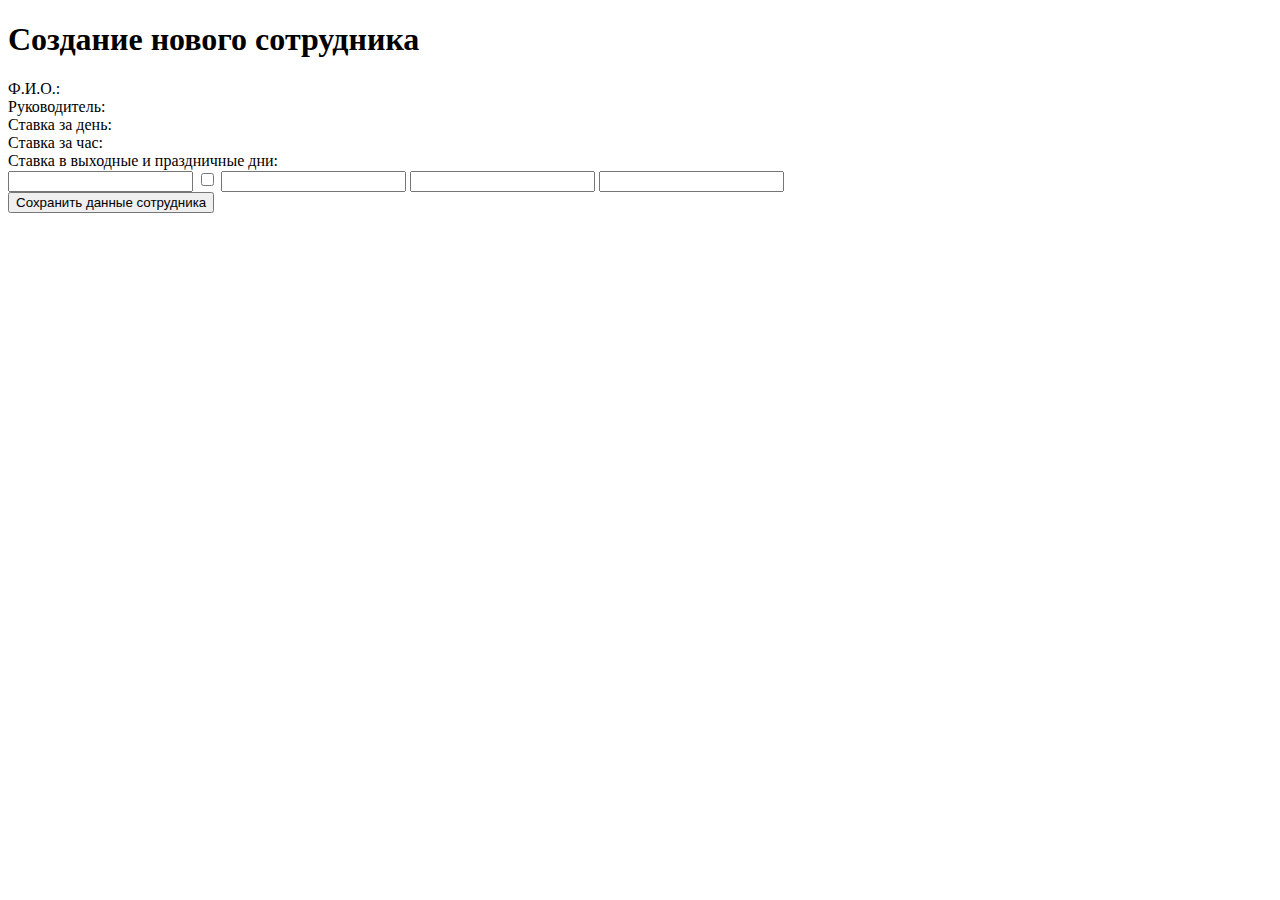
<file: src/main/resources/templates/addworker.html>
<!DOCTYPE html>
<html lang="ru" xmlns:th="http://www.thymeleaf.org">
<head th:insert= "~{index :: head}"></head>
<body>
  <div th:insert= "~{index :: header}"></div>
  <main class="workfield">
    <div th:insert= "~{index :: menu}"></div>
    <section th:class="resultfield">
      <h1>Создание нового сотрудника</h1>
      <form th:class="add__worker" th:action="@{/inbulk/addworker}" th:object="${worker}" method="post">
        <section th:class="worker">
          <div th:class="worker__field">
            <div th:class="worker__txt" >Ф.И.О.:</div>
            <div th:class="worker__txt">Руководитель:</div>
            <div th:class="worker__txt">Ставка за день:</div>
            <div th:class="worker__txt">Ставка за час:</div>
            <div class="worker__txt peymentInHollydays" th:id="chek_hiden">Ставка в выходные и праздничные дни:</div>
          </div>
          <div th:class=" worker_field_data">
            <input th:class="input__width" type="text" class="worker__data" th:field="*{name}" required>
            <input class="input__heigh check__box" type="checkbox" name="post" th:field="*{post}"
                   th:onclick="OnChangeCheckbox(this)">
            <input th:class="input__heigh" type="number" step="50" min="50" th:field="*{paymentInDay}"
                   required>
            <input th:class="input__heigh" type="number" step="50" min="50" th:field="*{paymentInHour}"
                   required>
            <input class="input__heigh peymentInHollydays" type="number" step="50" min="0" th:field="*{peymentInHollydays}">
          </div>
        </section>
        <button th:class="button" th:type="submit">Сохранить данные сотрудника</button>
      </form>
    </section>
    <div th:insert= "~{index :: workersmenu}"></div>
  </main>
</body>
<script th:inline="javascript">
        function OnChangeCheckbox (checkbox) {
            if (checkbox.checked) {
                document.getElementById('peymentInHollydays').style.display="flex";
                document.getElementById('chek_hiden').style.display="flex";
            }
            else {
                document.getElementById('peymentInHollydays').style.display="none";
                document.getElementById('chek_hiden').style.display="none";
            }
        }
       </script>
</html>
</file>
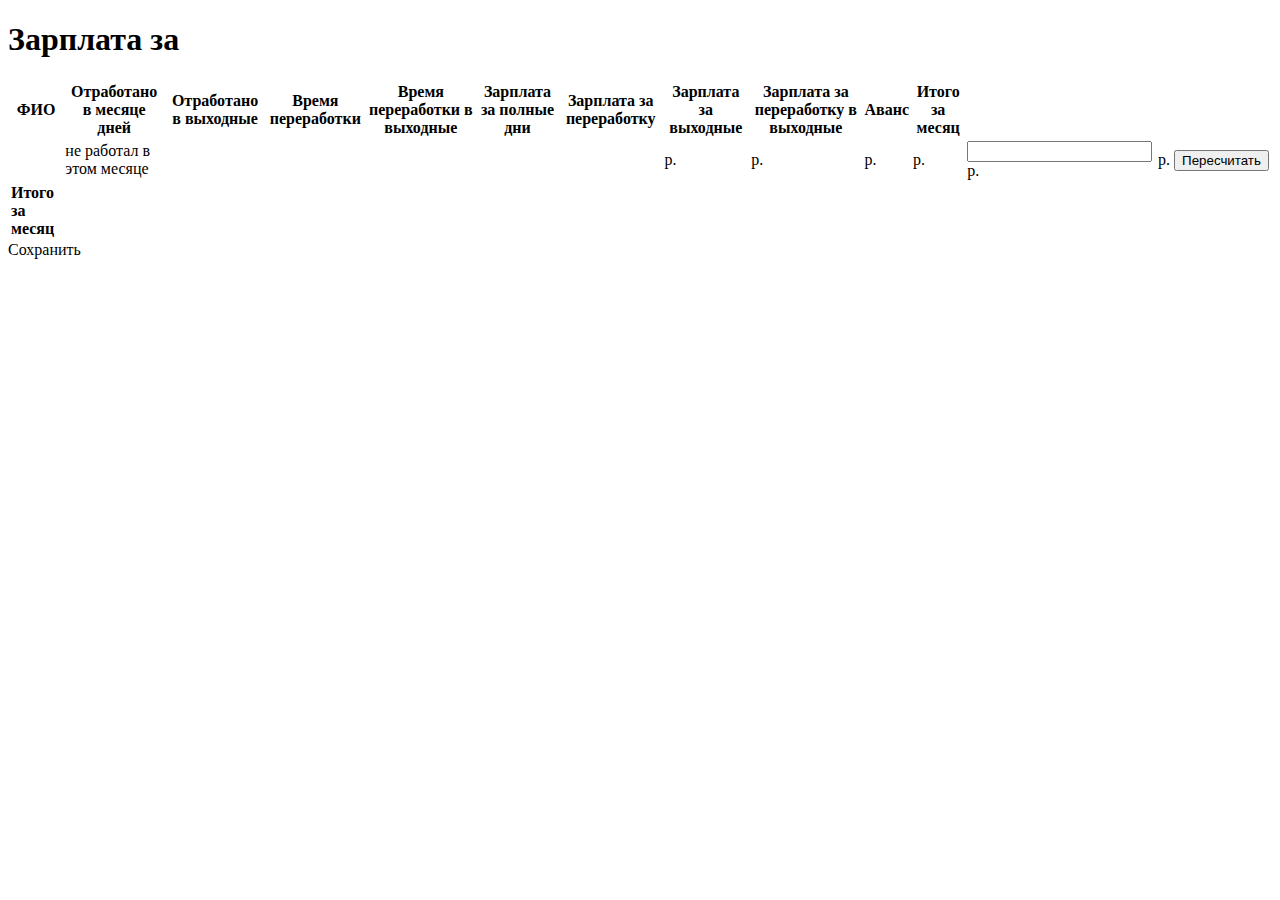
<file: src/main/resources/templates/allsalary.html>
<!DOCTYPE html>
<html lang="ru" xmlns:th="http://www.thymeleaf.org">
<head th:insert= "~{index :: head}"></head>
<body>
  <div th:insert= "~{index :: header}"></div>
  <main class="workfield">
    <div th:insert= "~{index :: menu}"></div>
    <section class="resultfield">
      <div class="h1">
        <h1>Зарплата за <span th:text="${estimatedDate}"></span></h1>
      </div>
      <div class="table__border">
        <table class="table">
          <thead>
          <tr>
            <th>ФИО</th>
            <th>Отработано в месяце дней</th>
            <th>Отработано в выходные</th>
            <th>Время переработки</th>
            <th>Время переработки в выходные</th>
            <th>Зарплата за полные дни</th>
            <th>Зарплата за переработку</th>
            <th>Зарплата за выходные</th>
            <th>Зарплата за переработку в выходные</th>
            <th>Аванс</th>
            <th>Итого за месяц</th>
          </tr>
          </thead>
          <tbody>
          <tr th:each="a: ${allsalary}">
            <th:block th:switch="${a.workDays}">
              <div th:case="0">
                <td>
                  <span th:text="${a.workerName}"></span>
                </td>
                <td>
                  не работал в этом месяце
                </td>
            </div>
              <div th:case="*">
                <form th:action="@{'/inbulk/prepayment/' + ${a.workerId}}" method="post">
                  <td >
                    <a th:href="@{'/inbulk/info/' + ${a.workerId}}">
                      <span th:text="${a.workerName}">
                      </span>
                    </a>
                  </td>
                  <td th:text="${a.workDays}"></td>
                  <td th:text="${a.hollydays}"></td>
                  <td th:text="${a.overTimes}"></td>
                  <td th:text="${a.hollydayElaborTime}"></td>
                  <td th:text="${a.salary}"><span> p.</span></td>
                  <td th:text="${a.overSalary}"><span> р.</span></td>
                  <td th:text="${a.hollydaySalary}"><span> р.</span></td>
                  <td th:text="${a.hollydayOverSalary}"><span> р.</span></td>
                  <td>
                      <input th:sase="null" class="recalculation" type="number" min="0" name="prepayment"
                             th:value="${a.prepayment}"/>
                      <span>
                        р.
                      </span>
                  </td>
                  <td th:text="${a.fullSalary}"><span> р.</span></td>
                  <td>
                    <button class="button recalculation__button" type="submit">
                      Пересчитать
                    </button>
                  </td>
                </form>
              </div>
            </th:block>
          </tr>
          <tr>
            <td style="font-weight: bold;">Итого за месяц</td>
            <td></td>
            <td></td>
            <td></td>
            <td></td>
            <td></td>
            <td></td>
            <td style="font-weight: bold;" th:text="${fullpayment}"></td>
          </tr>
          </tbody>
        </table>
      </div>
      <section class="all__buttons">
        <a th:href="@{/inbulk/save}" class="button">Сохранить</a>
      </section>
    </section>
    <div th:insert= "~{index :: workersmenu}"></div>
  </main>
</body>
</html>
</file>
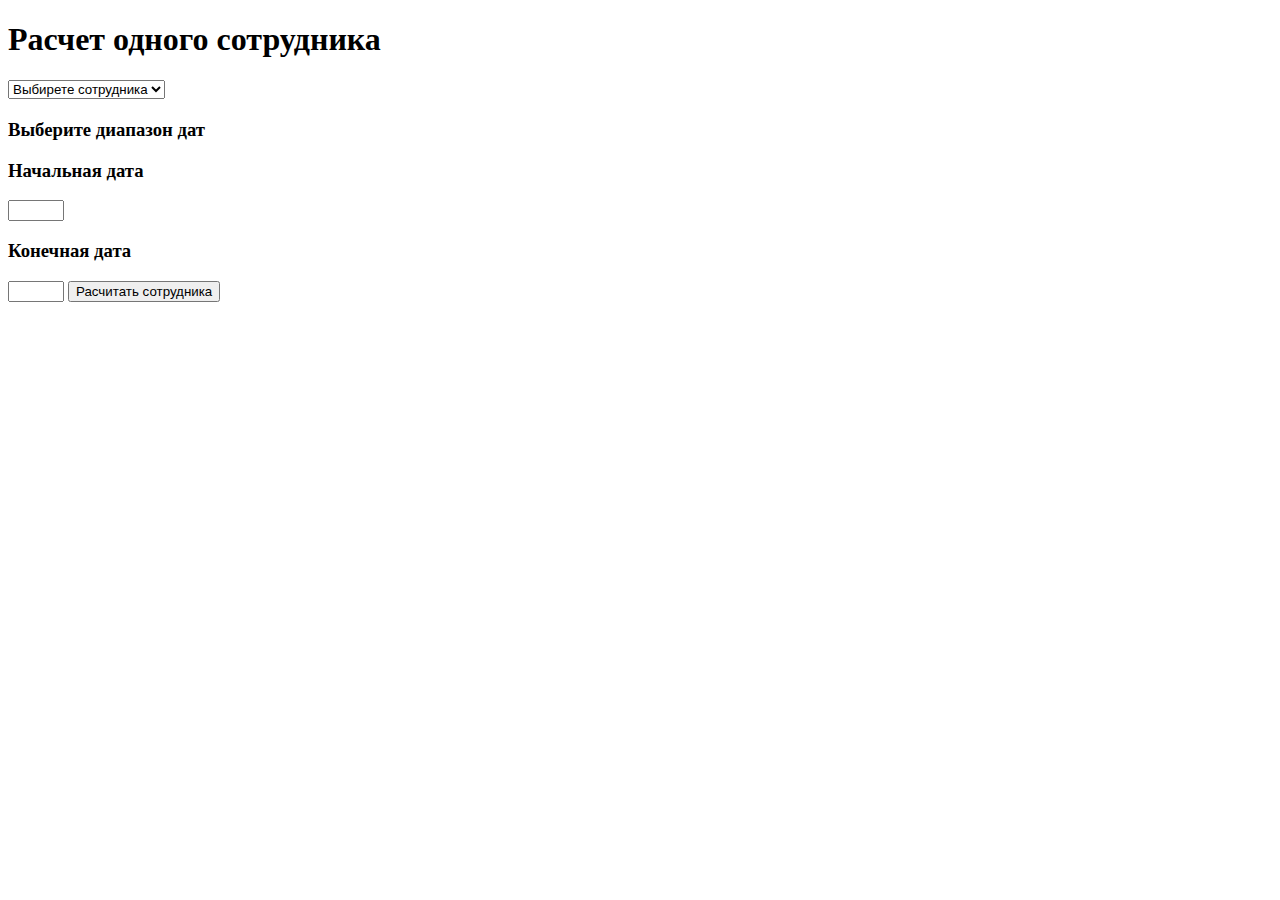
<file: src/main/resources/templates/calcone.html>
<!DOCTYPE html>
<html lang="ru" xmlns:th="http://www.thymeleaf.org">
<head th:insert= "~{index :: head}"></head>
<body>
  <div th:insert= "~{index :: header}"></div>
  <main class="workfield">
    <div th:insert= "~{index :: menu}"></div>
    <section th:class="resultfield">
      <h1>Расчет одного сотрудника</h1>
      <form th:class="delworker" th:action="@{/inbulk/calconeworker}" method="GET">
        <select th:class="delworkers" name="selected" >
          <option value="">Выбирете сотрудника</option>
          <option th:each="w: ${workers}" th:value="${w.id}" th:text="${w.name}"></option>
        </select>
        <h3 style="margin-top: 20px">Выберите диапазон дат</h3>
        <form class="estimated_form" th:action="@{/inbulk/calcall}"  method="post">
          <h3 >Начальная дата</h3>
          <input class="date" type="number" name="startDate" min="1" max="31">
          <h3>Конечная дата</h3>
          <input class="date" type="number" name="endDate" min="1" max="31">
        <button th:class="button">Расчитать сотрудника</button>
      </form>
    </section>
    <div th:insert= "~{index :: workersmenu}"></div>
  </main>
</body>
</html>
</file>
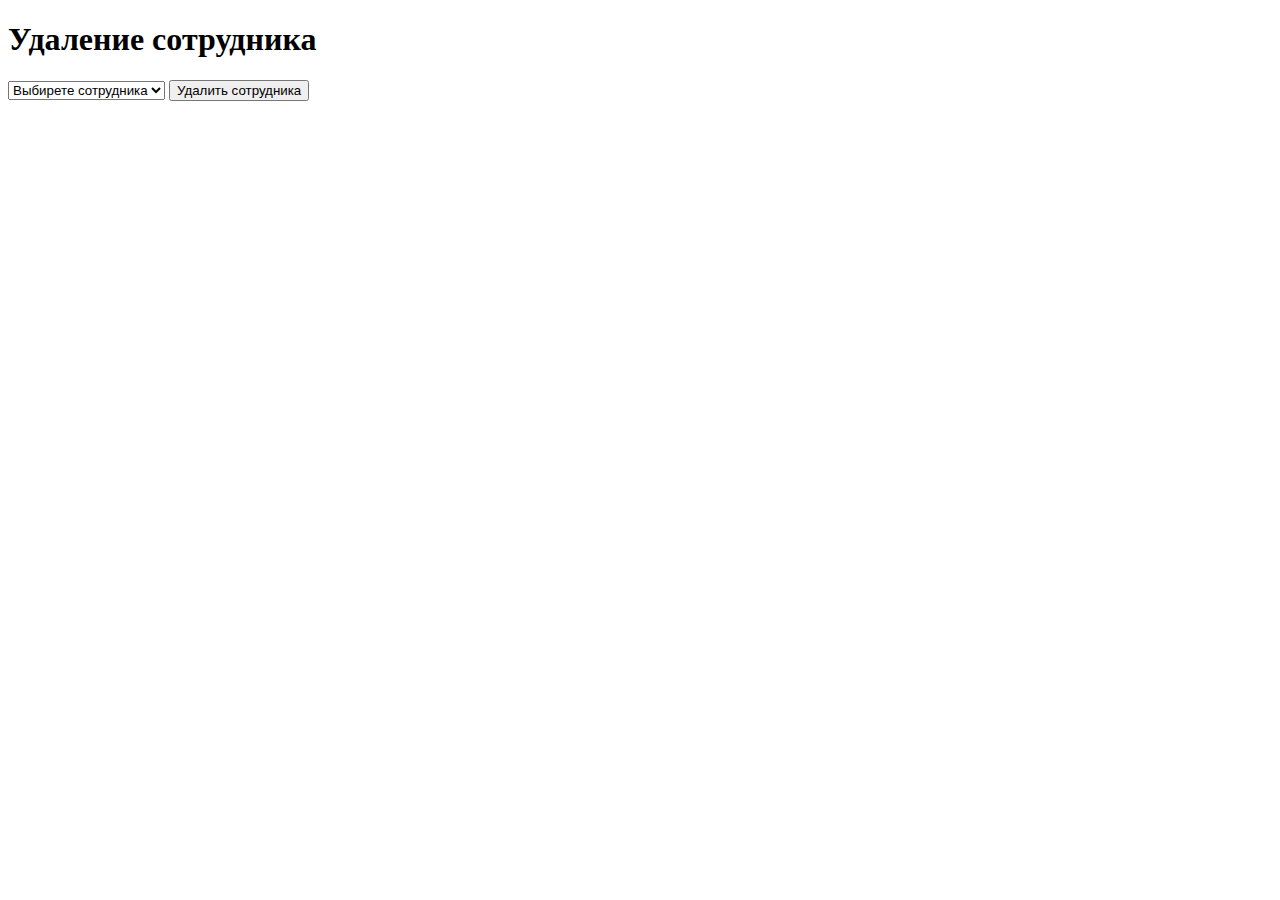
<file: src/main/resources/templates/delworker.html>
<!DOCTYPE html>
<html lang="ru" xmlns:th="http://www.thymeleaf.org">
<head th:insert= "~{index :: head}"></head>
<body>
  <div th:insert= "~{index :: header}"></div>
  <main class="workfield">
    <div th:insert= "~{index :: menu}"></div>
    <section th:class="resultfield">
      <h1>Удаление сотрудника</h1>
      <form th:class="delworker" th:action="@{/inbulk/delworker}" method="post">
        <select th:class="delworkers" name="selected" >
          <option value="">Выбирете сотрудника</option>
          <option th:each="w: ${workers}" th:value="${w.id}" th:text="${w.name}"></option>
        </select>
        <button th:class="button">Удалить сотрудника</button>
      </form>
    </section>
    <div th:insert= "~{index :: workersmenu}"></div>
  </main>
</body>
</html>

<!--TODO-->
<!--исправить стили для страницы удаления сотрудников-->
</file>
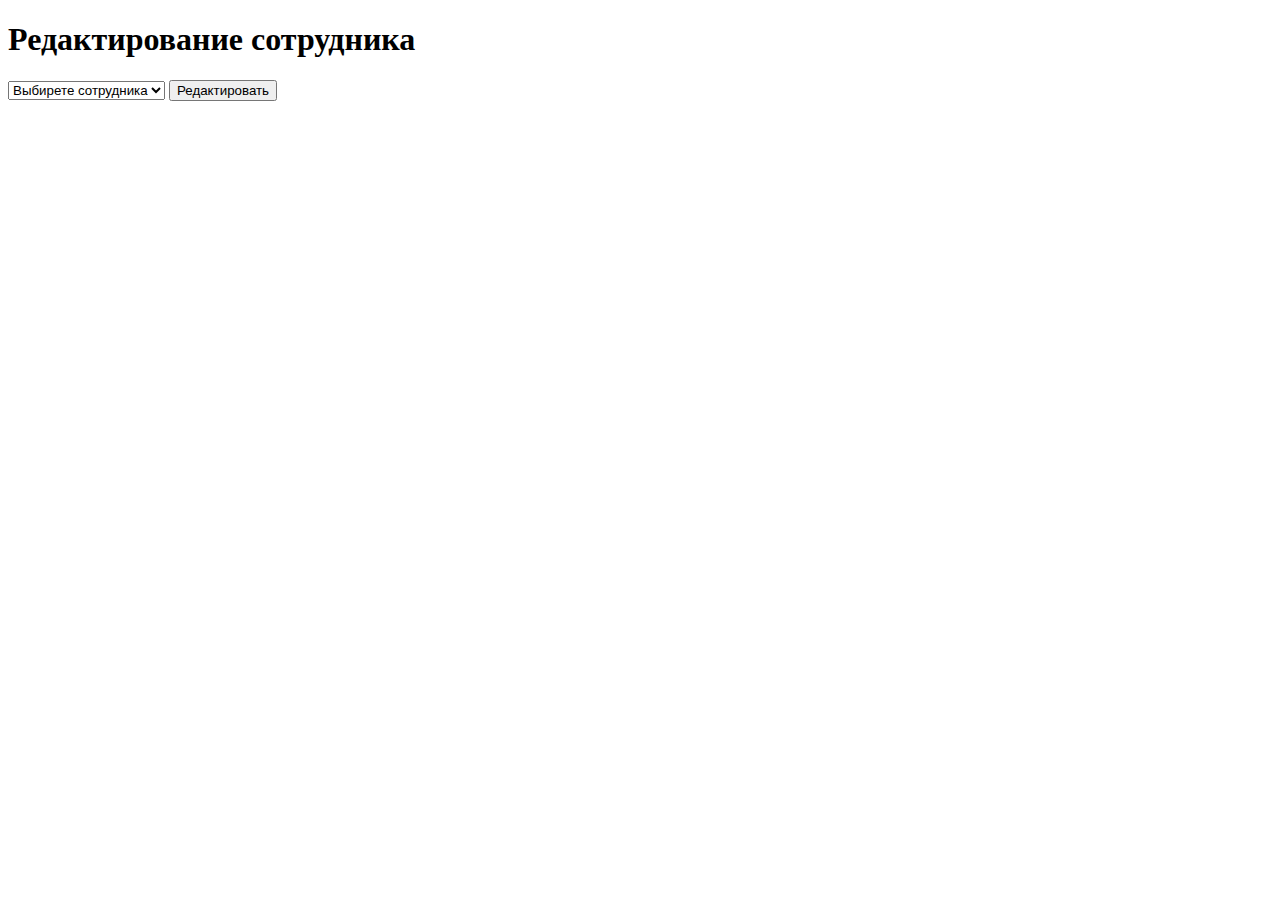
<file: src/main/resources/templates/edit.html>
<!DOCTYPE html>
<html lang="ru" xmlns:th="http://www.thymeleaf.org">
<head th:insert= "~{index :: head}"></head>
<body>
  <div th:insert= "~{index :: header}"></div>
  <main class="workfield">
    <div th:insert= "~{index :: menu}"></div>
    <section th:class="resultfield">
      <h1>Редактирование сотрудника</h1>
      <form th:class="delworker" th:action="@{/inbulk/editworker}" method="post">
        <select th:class="delworkers" name="selected" >
          <option value="">Выбирете сотрудника</option>
          <option th:each="w: ${workers}" th:value="${w.id}" th:text="${w.name}"></option>
        </select>
        <button th:class="button">Редактировать</button>
      </form>
    </section>
    <div th:insert= "~{index :: workersmenu}"></div>
  </main>
</body>
</html>
</file>
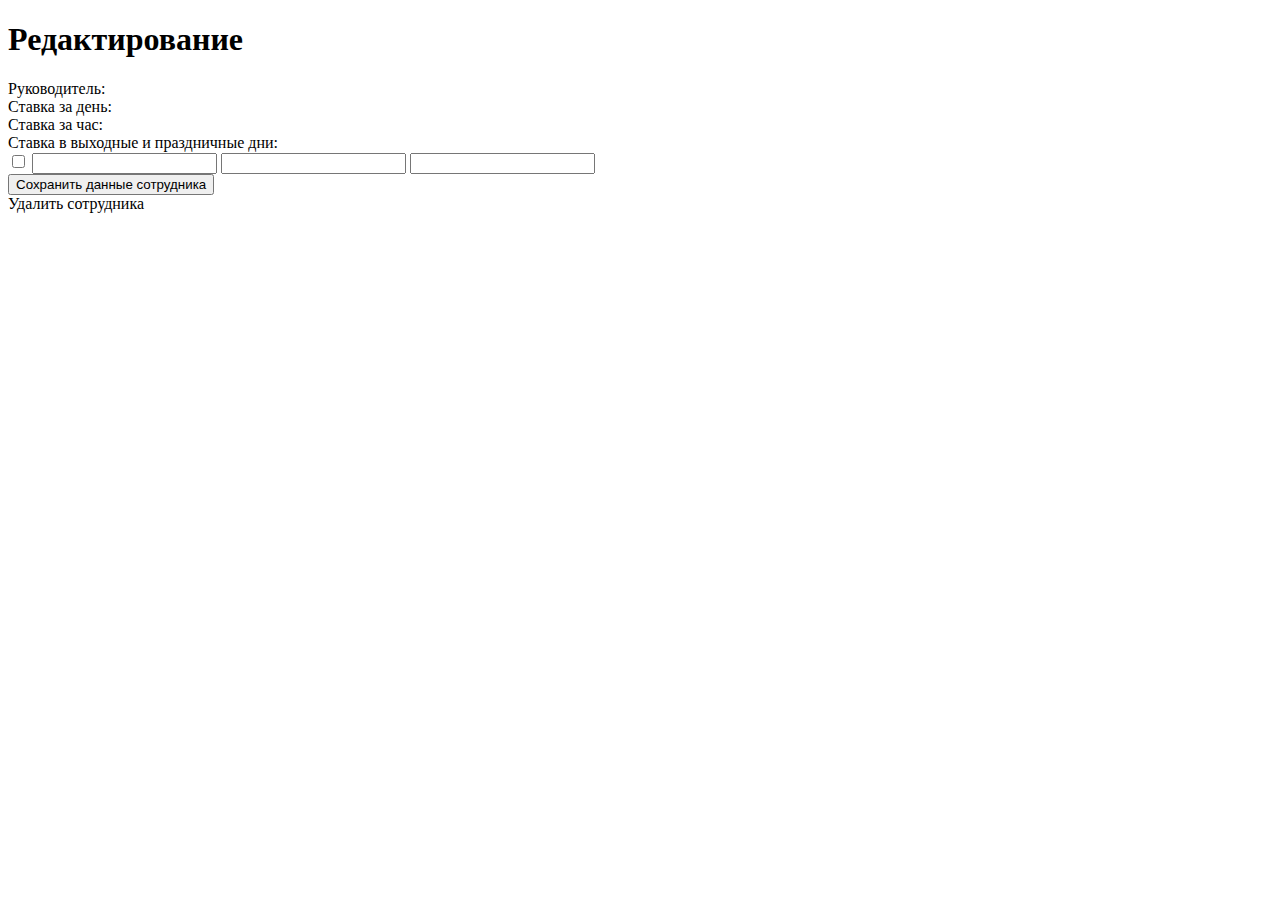
<file: src/main/resources/templates/editworker.html>
﻿<!DOCTYPE html>
<html lang="ru" xmlns:th="http://www.thymeleaf.org">
<head th:insert= "~{index :: head}"></head>
<body>
  <div th:insert= "~{index :: header}"></div>
  <main class="workfield">
    <div th:insert= "~{index :: menu}"></div>
    <section th:class="resultfield">
      <h1>Редактирование <span th:text="${worker.name}" ></span> </h1>
      <form th:class="add__worker" th:action="@{/inbulk/workeredit}" th:object="${worker}" method="post">
          <section th:class="worker">
          <div th:class="worker__field">
            <div th:class="worker__txt">Руководитель:</div>
            <div th:class="worker__txt">Ставка за день:</div>
            <div th:class="worker__txt">Ставка за час:</div>
            <div th:style="${worker.post} ? 'display:flex' : 'display:none' " class="worker__txt peymentInHollydays"
                 th:id="chek_hiden">Ставка в выходные и праздничные дни:</div>
          </div>
          <div th:class=" worker_field_data">
            <input style="display:none" th:field="*{id}" th:value="${worker.post}">
            <input style="display:none" th:field="*{name}" th:value="${worker.post}">
            <input class="input__heigh check__box" type="checkbox" name="post" th:field="*{post}"
                   th:onclick="OnChangeCheckbox(this)" th:value="${worker.post}">
            <input th:class="input__heigh" type="number" step="50" min="50" th:field="*{paymentInDay}"
                   required th:value="${worker.paymentInDay}">
            <input th:class="input__heigh" type="number" step="50" min="50" th:field="*{paymentInHour}"
                   required th:value="${worker.paymentInHour}">
            <input th:style="${worker.post}? 'display:flex' : 'display:none'"  id="reset"
                   class="input__heigh peymentInHollydays"
                   type="number" step="50" min="0" th:field="*{peymentInHollydays}"
                   th:value="${worker.peymentInHollydays}">
          </div>
        </section>
        <button th:class="button" th:type="submit">Сохранить данные сотрудника</button>
      </form>
        <div class="delbuttion">
            <a style="width: 222px; height: 13px;" th:href="@{'/inbulk/delw/' + ${worker.id}}" class="button"
               > Удалить сотрудника
            </a>
        </div>

    </section>
    <div th:insert= "~{index :: workersmenu}"></div>
  </main>
</body>
<script th:inline="javascript">
        function OnChangeCheckbox (checkbox) {
            if (checkbox.checked) {
                document.getElementById('reset').style.display="flex";
                document.getElementById('chek_hiden').style.display="flex";
            }
            else {
                document.getElementById('reset').style.display="none";
                document.getElementById('chek_hiden').style.display="none";
                document.getElementById('reset').value = 0.0;
            }
        }
       </script>
</html>
</file>
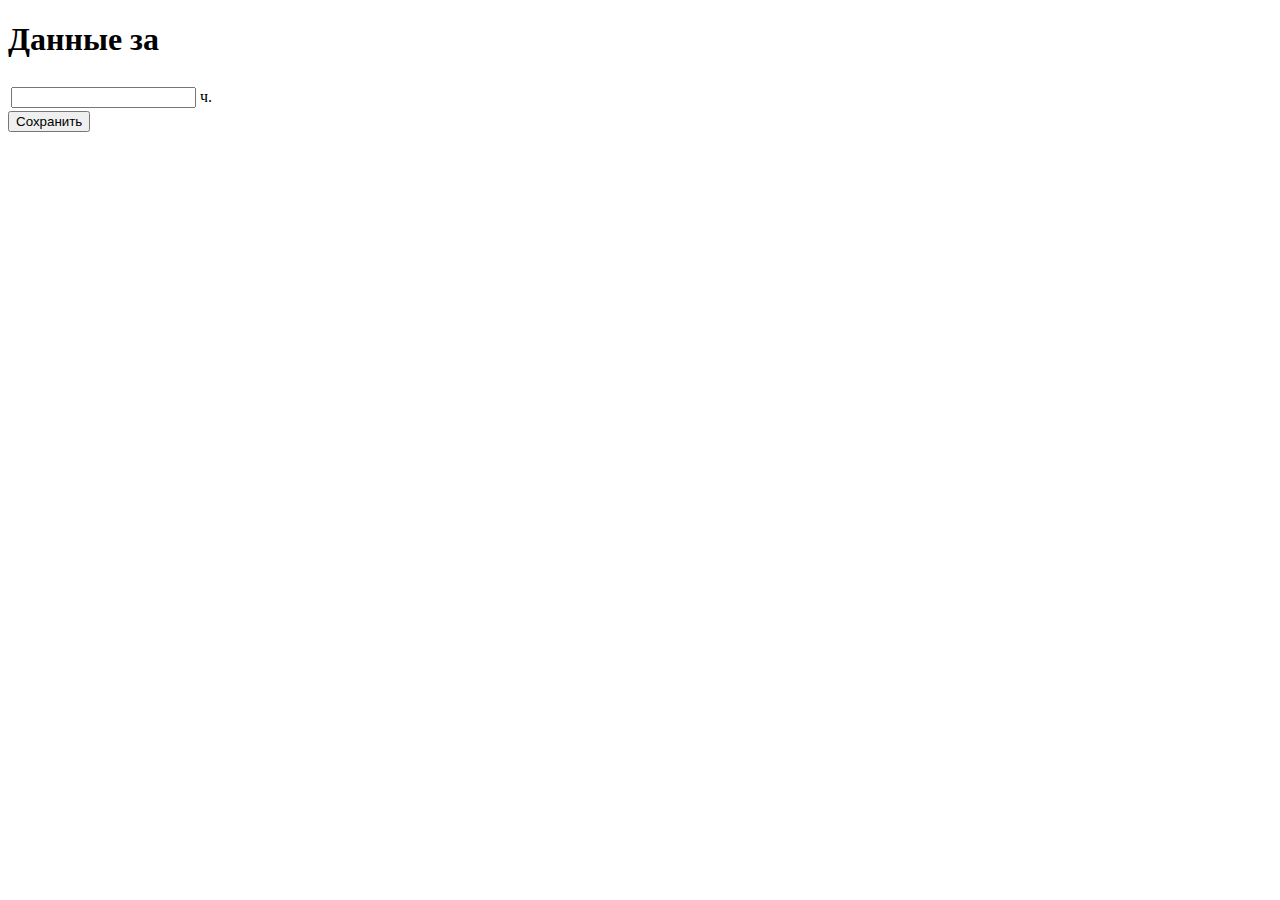
<file: src/main/resources/templates/monthinfo.html>
<!DOCTYPE html>
<html lang="ru" xmlns:th="http://www.thymeleaf.org">
<head th:insert= "~{index :: head}"></head>
<body>
  <div th:insert= "~{index :: header}"></div>
  <main class="workfield">
    <div th:insert= "~{index :: menu}"></div>
    <section class="resultfield">
        <div class="h1">
            <h1>Данные за <span th:text="${estimatedDate}"></span> <span th:text="${name}" ></span></h1>
        </div>
        <div class="table__border">
            <form th:action="@{'/inbulk/save/' + ${id}}" method="post">
                <table class="table">
                    <thead>
                    <tr>
                        <td class="info__td" th:each="day : ${holydays}" th:text="${day.key}" th:style="${day.value} ? 'background:#409647;' : 'background: #ffffff;'"></td>
                    </tr>
                    </thead>
                    <tbody>
                    <tr>
                        <td class="td__info" type="text" th:each="day : ${monthtimes}" th:object="${edittimes}">
                            <input class="recalculation__time" step="0.01" min="0" type="number"  th:name = "edittime + (${day.key}-1)" th:value="${day.value[0]}" /> ч.
                        </td>
                    </tr>
                    </tbody>
                </table>
                <button class="button" type="submit">Сохранить</button>
            </form>
        </div>
    </section>
    </section>
    <div th:insert= "~{index :: workersmenu}"></div>
  </main>
</body>
</html>
</file>
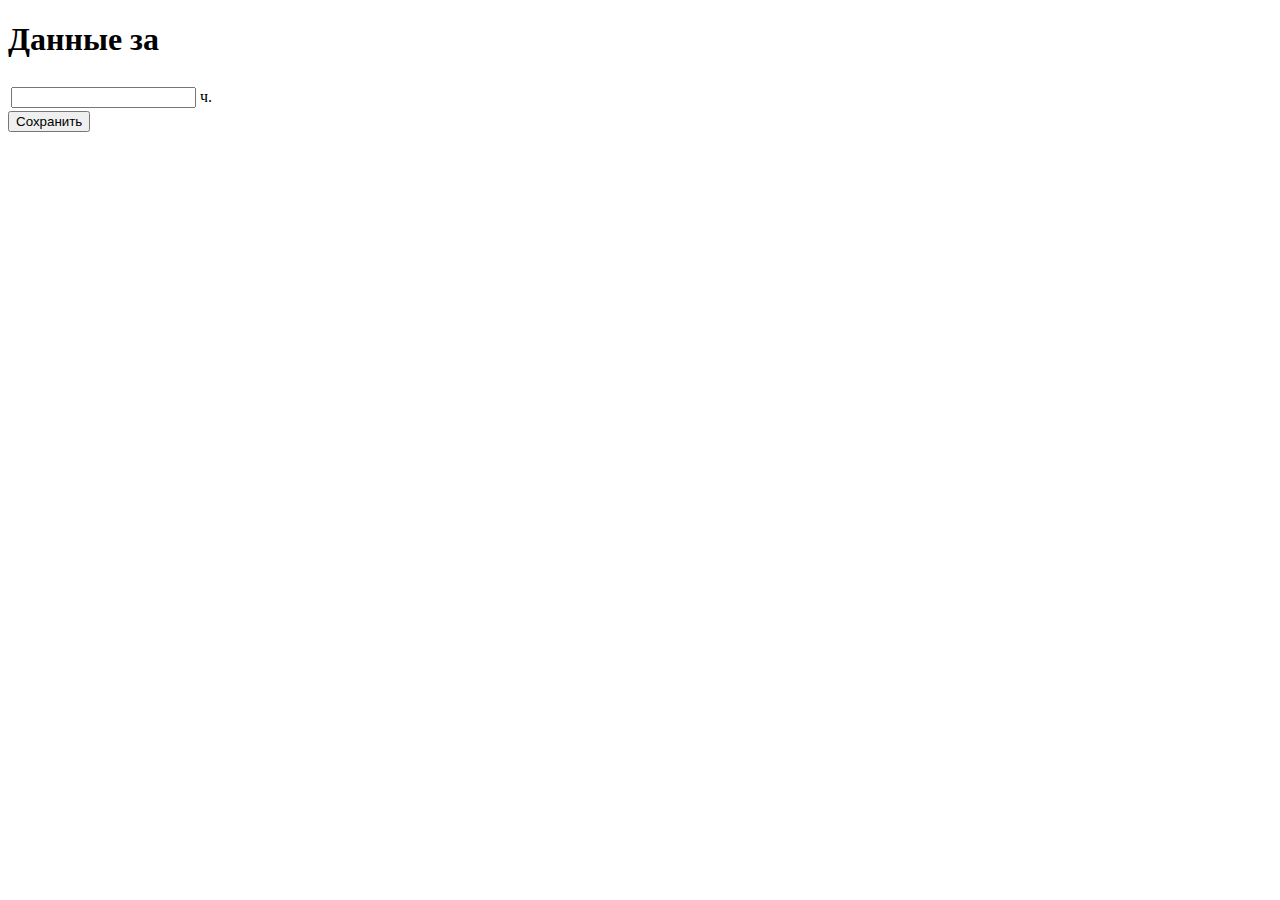
<file: src/main/resources/templates/monthinfoone.html>
<!DOCTYPE html>
<html lang="ru" xmlns:th="http://www.thymeleaf.org">
<head th:insert= "~{index :: head}"></head>
<body>
  <div th:insert= "~{index :: header}"></div>
  <main class="workfield">
    <div th:insert= "~{index :: menu}"></div>
    <section class="resultfield">
        <div class="h1">
            <h1>Данные за <span th:text="${estimatedDate}"></span> <span th:text="${name}" ></span></h1>
        </div>
        <div class="table__border">
            <form th:action="@{'/inbulk/saveone/' + ${id}}" method="post">
                <table class="table">
                    <thead>
                    <tr>
                        <td class="info__td" th:each="day : ${monthtimes}" th:text="${day.key}" th:style="${day.value[1]} ? 'background:#409647;' : 'background: #ffffff;'"></td>
                    </tr>
                    </thead>
                    <tbody>
                    <tr>
                        <td class="td__info" type="text" th:each="day : ${monthtimes}" th:object="${edittimes}">
                            <input class="recalculation__time" step="0.01" min="0" type="number"  th:name = "edittime + (${day.key}-1)" th:value="${day.value[0]}" /> ч.
                        </td>
                    </tr>
                    </tbody>
                </table>
                <button class="button" type="submit">Сохранить</button>
            </form>
        </div>
    </section>
    </section>
    <div th:insert= "~{index :: workersmenu}"></div>
  </main>
</body>
</html>
</file>
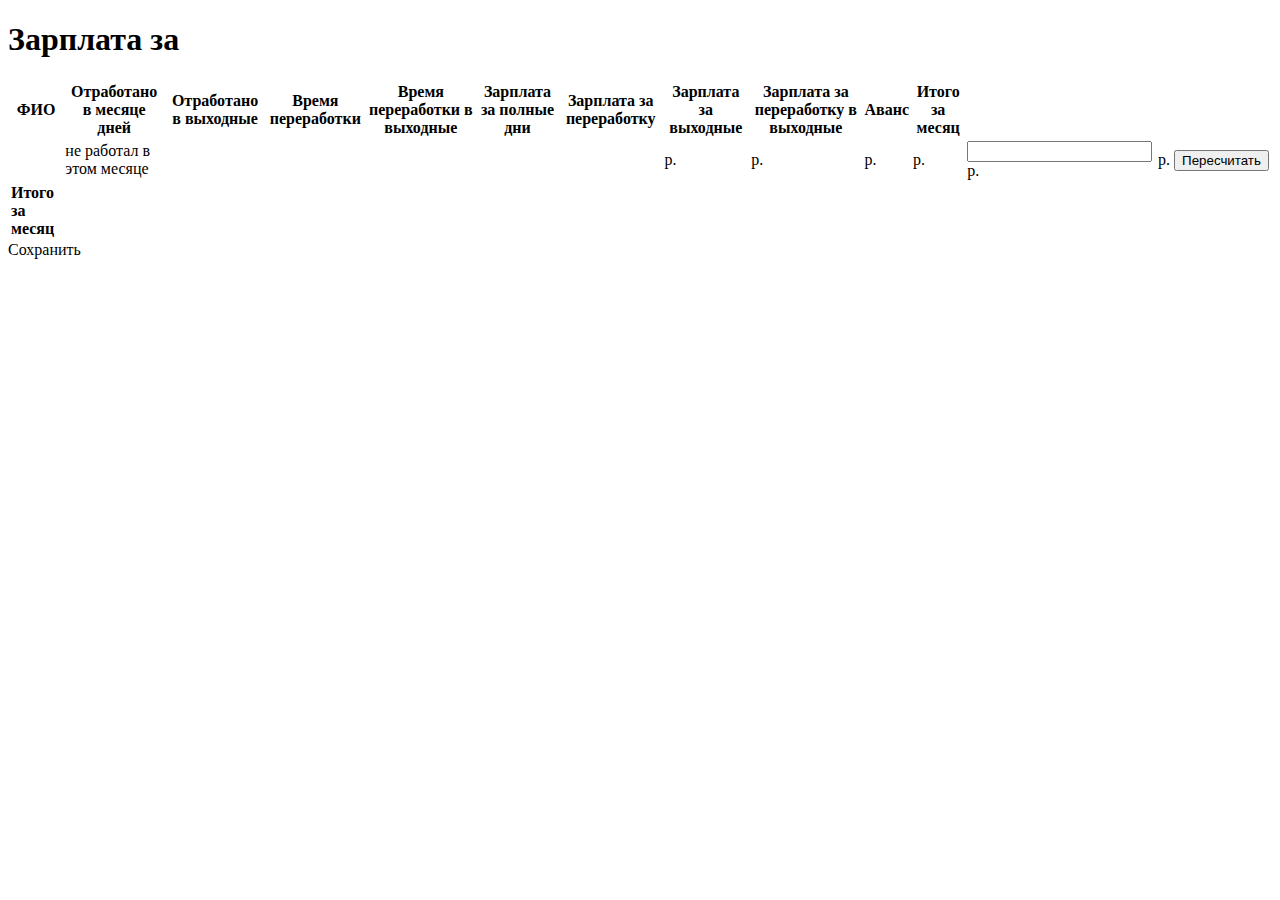
<file: src/main/resources/templates/onesalary.html>
<!DOCTYPE html>
<html lang="ru" xmlns:th="http://www.thymeleaf.org">
<head th:insert= "~{index :: head}"></head>
<body>
  <div th:insert= "~{index :: header}"></div>
  <main class="workfield">
    <div th:insert= "~{index :: menu}"></div>
    <section class="resultfield">
      <div class="h1">
        <h1>Зарплата за <span th:text="${estimatedDate}"></span></h1>
      </div>
      <div class="table__border">
        <table class="table">
          <thead>
          <tr>
            <th>ФИО</th>
            <th>Отработано в месяце дней</th>
            <th>Отработано в выходные</th>
            <th>Время переработки</th>
            <th>Время переработки в выходные</th>
            <th>Зарплата за полные дни</th>
            <th>Зарплата за переработку</th>
            <th>Зарплата за выходные</th>
            <th>Зарплата за переработку в выходные</th>
            <th>Аванс</th>
            <th>Итого за месяц</th>
          </tr>
          </thead>
          <tbody>
          <tr th:each="a: ${allsalary}">
            <th:block th:switch="${a.workDays}">
              <div th:case="0">
                <td>
                  <span th:text="${a.workerName}"></span>
                </td>
                <td>
                  не работал в этом месяце
                </td>
            </div>
              <div th:case="*">
                <form th:action="@{'/inbulk/prepay/' + ${a.workerId}}" method="post">
                  <td >
                    <a th:href="@{'/inbulk/infoone/' + ${a.workerId}}">
                      <span th:text="${a.workerName}">
                      </span>
                    </a>
                  </td>
                  <td th:text="${a.workDays}"></td>
                  <td th:text="${a.hollydays}"></td>
                  <td th:text="${a.overTimes}"></td>
                  <td th:text="${a.hollydayElaborTime}"></td>
                  <td th:text="${a.salary}"><span> p.</span></td>
                  <td th:text="${a.overSalary}"><span> р.</span></td>
                  <td th:text="${a.hollydaySalary}"><span> р.</span></td>
                  <td th:text="${a.hollydayOverSalary}"><span> р.</span></td>
                  <td>
                      <input th:sase="null" class="recalculation" type="number" min="0" name="prepayment"
                             th:value="${a.prepayment}"/>
                      <span>
                        р.
                      </span>
                  </td>
                  <td th:text="${a.fullSalary}"><span> р.</span></td>
                  <td>
                    <button class="button recalculation__button" type="submit">
                      Пересчитать
                    </button>
                  </td>
                </form>
              </div>
            </th:block>
          </tr>
          <tr>
            <td style="font-weight: bold;">Итого за месяц</td>
            <td></td>
            <td></td>
            <td></td>
            <td></td>
            <td></td>
            <td></td>
            <td style="font-weight: bold;" th:text="${fullpayment}"></td>
          </tr>
          </tbody>
        </table>
      </div>
      <section class="all__buttons">
        <a th:href="@{/inbulk/save}" class="button">Сохранить</a>
      </section>
    </section>
    <div th:insert= "~{index :: workersmenu}"></div>
  </main>
</body>
</html>
</file>
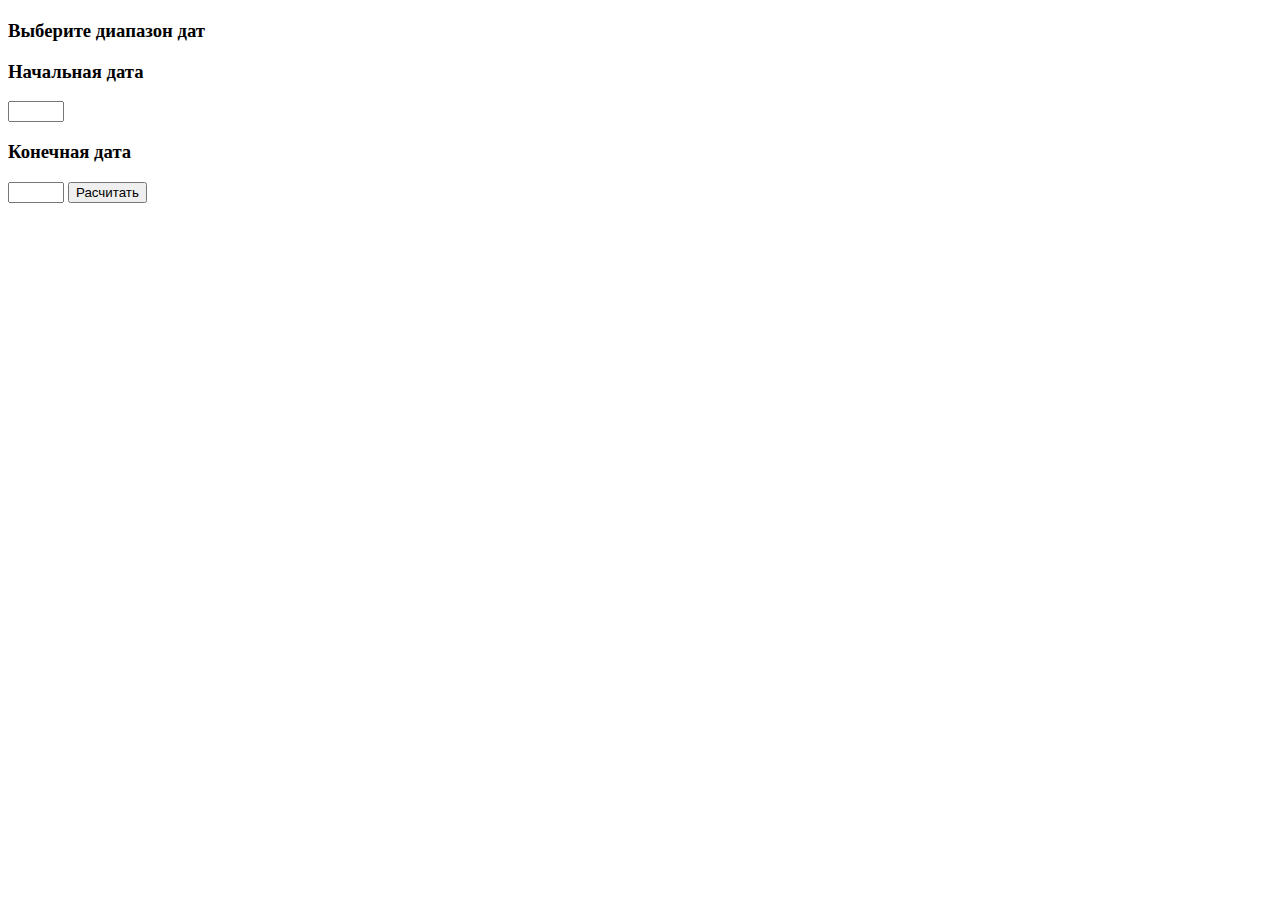
<file: src/main/resources/templates/range.html>
<!DOCTYPE html>
<html lang="ru" xmlns:th="http://www.thymeleaf.org">
<head th:insert= "~{index :: head}"></head>
<body>
  <div th:insert= "~{index :: header}"></div>
  <main class="workfield">
    <div th:insert= "~{index :: menu}"></div>
    <section class="resultfield">
      <h3 style="margin-top: 20px">Выберите диапазон дат</h3>
      <form class="estimated_form" th:action="@{/inbulk/calcall}"  method="post">
        <h3 >Начальная дата</h3>
        <input class="date" type="number" name="startDate" min="1" max="31">
        <h3>Конечная дата</h3>
        <input class="date" type="number" name="endDate" min="1" max="31">
        <button class="button width">
          Расчитать
        </button>
      </form>
    </section>
    <div th:insert= "~{index :: workersmenu}"></div>
  </main>
</body>
</html>
</file>
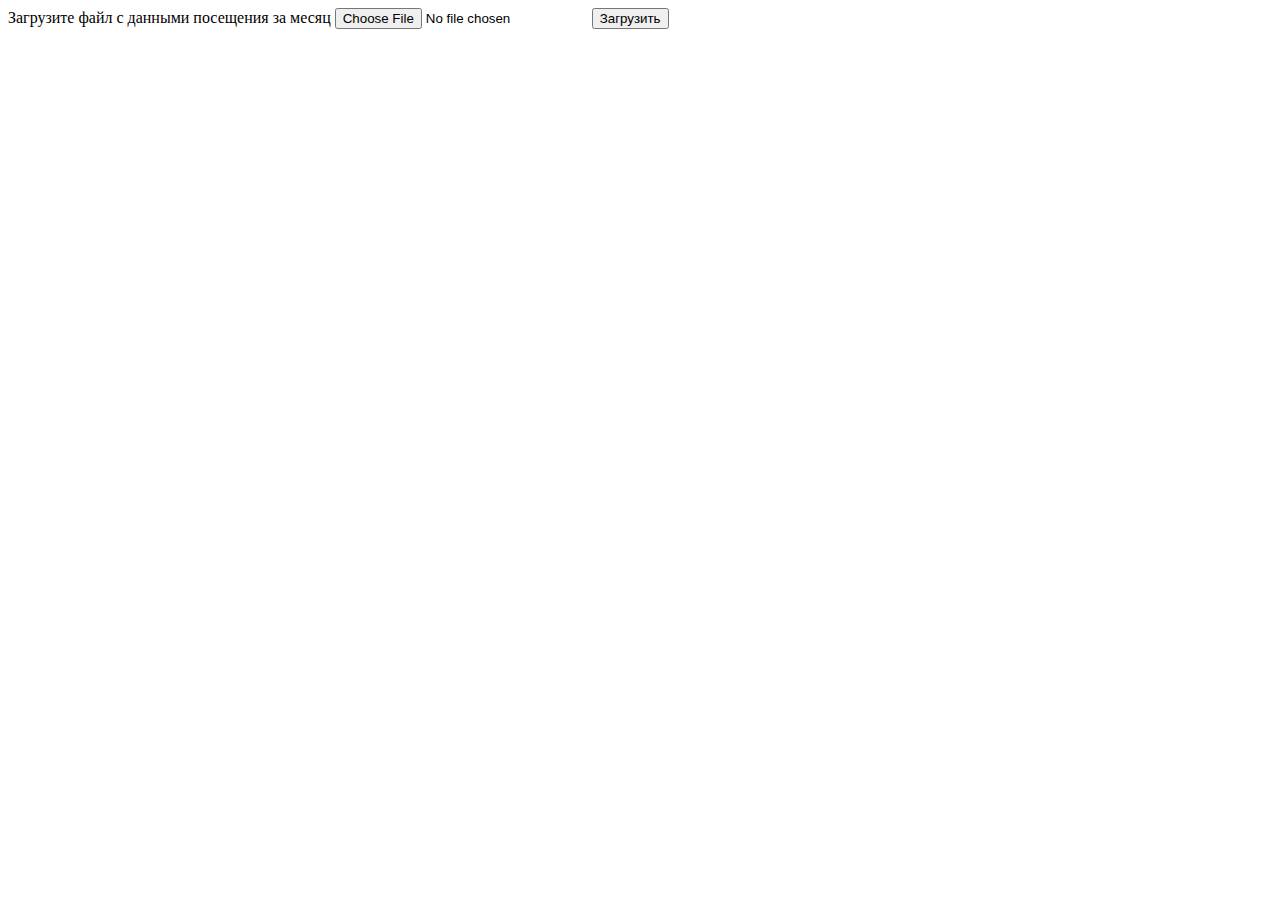
<file: src/main/resources/templates/writer.html>
<!DOCTYPE html>
<html lang="ru" xmlns:th="http://www.thymeleaf.org">
<head th:insert= "~{index :: head}"></head>
<body>
  <div th:insert= "~{index :: header}"></div>
  <main class="workfield">
    <div th:insert= "~{index :: menu}"></div>
    <section class="resultfield">
      <div>
        <form class="file" th:action="@{/inbulk/upload}" method="post" enctype="multipart/form-data">
          <label for="">Загрузите файл с данными посещения за месяц</label>
          <input type="file" name="file" accept=".xls">
          <button class="button">Загрузить</button>
        </form>
      </div>
    </section>
    <div th:insert= "~{index :: workersmenu}"></div>
  </main>
</body>
</html>
</file>
